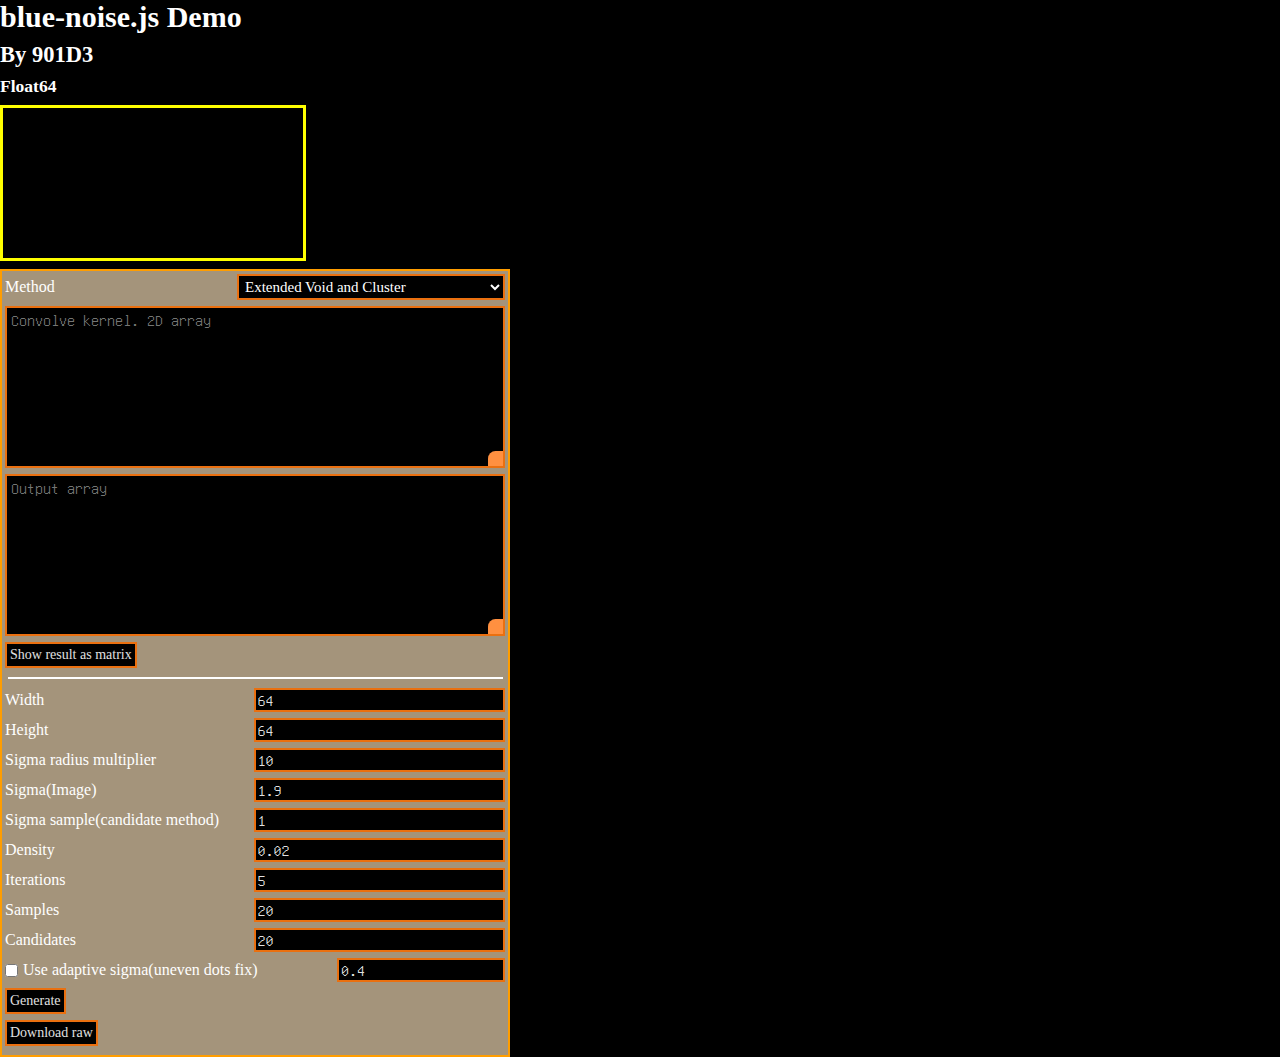
<file: demo/float64/index.html>
<!DOCTYPE html>
<html lang="en">
  <head>
    <meta charset="UTF-8" name="viewport" content="width=device-width, initial-scale=1" />
    <link rel="stylesheet" href="../styles.css" />
    <title>blue-noise.js Demo</title>
  </head>
  <body
    style="
      gap: 8px;
      background-color: black;
      color: white;
      display: flex;
      flex-direction: column;
      align-items: flex-start;
    ">
    <h1>blue-noise.js Demo</h1>
    <h2>By 901D3</h2>
    <h3>Float64</h3>
    <canvas
      id="blueNoiseCanvas"
      style="border: 3px solid #ff0; image-rendering: pixelated"></canvas>
    <div
      class="settings_container"
      style="background-color: #a4947b; border: 2px solid #ff9d00; padding: 3px; width: 500px">
      <div class="settings_label-select">
        <span>Method</span>
        <select id="blueNoiseAlgo">
          <option value="extendedVACluster">Extended Void and Cluster</option>
          <option value="georgievFajardo">Georgiev-Fajardo(Simulated annealing)</option>
          <option value="candidateMethodVACluster">Candidate Method(Void and Cluster)</option>
          <option value="wronskiCandidateMethod">Wronski Candidate Method</option>
          <option value="bestCandidate">Best Candidate(Mitchell's)</option>
          <option value="relaxation">Relaxation(Lloyd's)</option>
        </select>
      </div>
      <textarea id="blueNoiseCustomKernel" placeholder="Convolve kernel. 2D array"></textarea>
      <textarea id="blueNoiseMatrixOutput" placeholder="Output array"></textarea>
      <button onclick="showResult()">Show result as matrix</button>
      <div class="whitehr"></div>
      <div class="settings_label-input">
        <span>Width</span>
        <input type="number" id="blueNoiseWidth" value="64" />
      </div>
      <div class="settings_label-input">
        <span>Height</span>
        <input type="number" id="blueNoiseHeight" value="64" />
      </div>
      <div class="settings_label-input">
        <span>Sigma radius multiplier</span>
        <input type="number" id="blueNoiseGaussianSigmaRadiusMultiplier" value="10" />
      </div>
      <div class="settings_label-input">
        <span>Sigma(Image)</span>
        <input type="number" id="blueNoiseSigmaImage" value="1.9" />
      </div>
      <div class="settings_label-input">
        <span>Sigma sample(candidate method)</span>
        <input type="number" id="blueNoiseSigmaSample" value="1" />
      </div>
      <div class="settings_label-input">
        <span>Density</span>
        <input type="number" id="blueNoiseDensity" value="0.02" />
      </div>
      <div class="settings_label-input">
        <span>Iterations</span>
        <input type="number" id="blueNoiseIterations" value="5" />
      </div>
      <div class="settings_label-input">
        <span>Samples</span>
        <input type="number" id="blueNoiseSamples" value="20" />
      </div>
      <div class="settings_label-input">
        <span>Candidates</span>
        <input type="number" id="blueNoiseCandidates" value="20" />
      </div>
      <div class="settings_checkbox-label-input">
        <input type="checkbox" id="blueNoiseUseAdaptiveSigma" />
        <span>Use adaptive sigma(uneven dots fix)</span>
        <input type="number" id="blueNoiseInitialSigmaScale" value="0.4" />
      </div>
      <button onclick="blueNoiseWrapper()">Generate</button>
      <button onclick="downloadRaw()">Download raw</button>
      <span id="generateTime"></span>
    </div>
  </body>
  <script src="../../src/blue-noise-utils.js"></script>
  <script src="../../src/blue-noise-float64.js"></script>
  <script>
    var blueNoiseCanvas = document.getElementById("blueNoiseCanvas");
    var blueNoiseCtx = blueNoiseCanvas.getContext("2d");
    let result;

    function findHighest(matrix) {
      let maxValue = 0;
      const matrixLength = matrix.length;

      for (let i = 0; i < matrixLength; i++) {
        const v = matrix[i];
        if (v > maxValue) maxValue = v;
      }

      return maxValue;
    }

    function blueNoiseWrapper() {
      const blueNoiseWidth = Number(document.getElementById("blueNoiseWidth").value);
      const blueNoiseHeight = Number(document.getElementById("blueNoiseHeight").value);
      const blueNoiseAlgo = document.getElementById("blueNoiseAlgo").value;
      blueNoiseCanvas.width = blueNoiseWidth;
      blueNoiseCanvas.height = blueNoiseHeight;
      const sqSz = blueNoiseWidth * blueNoiseHeight;
      const t0 = performance.now();

      BlueNoiseFloat64.gaussianSigmaRadiusMultiplier = Number(
        document.getElementById("blueNoiseGaussianSigmaRadiusMultiplier").value
      );

      BlueNoiseFloat64.useAdaptiveSigmaCandidateAlgo = document.getElementById(
        "blueNoiseUseAdaptiveSigma"
      ).checked;

      BlueNoiseFloat64.initialSigmaScale = Number(
        document.getElementById("blueNoiseInitialSigmaScale").value
      );

      if (blueNoiseAlgo === "extendedVACluster") {
        let kernel = null;

        if (document.getElementById("blueNoiseCustomKernel").value) {
          kernel = JSON.parse(document.getElementById("blueNoiseCustomKernel").value);
        }

        result = BlueNoiseFloat64.extendedVoidAndCluster(
          blueNoiseWidth,
          blueNoiseHeight,
          Number(document.getElementById("blueNoiseSigmaImage").value),
          Number(document.getElementById("blueNoiseSigmaSample").value),
          Number(document.getElementById("blueNoiseDensity").value),
          kernel
        );
      } else if (blueNoiseAlgo === "georgievFajardo") {
        let kernel = null;

        if (document.getElementById("blueNoiseCustomKernel").value) {
          kernel = JSON.parse(document.getElementById("blueNoiseCustomKernel").value);
        }

        result = new Uint32Array(sqSz);
        for (let i = 0; i < sqSz; i++) result[i] = i;

        BlueNoiseFloat64.georgievFajardoInPlace(
          result,
          blueNoiseWidth,
          blueNoiseHeight,
          Number(document.getElementById("blueNoiseSigmaImage").value),
          Number(document.getElementById("blueNoiseSigmaSample").value),
          Number(document.getElementById("blueNoiseIterations").value),
          1,
          kernel
        );
      } else if (blueNoiseAlgo === "candidateMethodVACluster") {
        let kernel = null;

        if (document.getElementById("blueNoiseCustomKernel").value) {
          kernel = JSON.parse(document.getElementById("blueNoiseCustomKernel").value);
        }

        if (
          Number(document.getElementById("blueNoiseDensity").value) !== 0 &&
          Number(document.getElementById("blueNoiseDensity").value) !== 1
        ) {
          result = new Uint32Array(sqSz);

          for (
            let i =
              ((sqSz * Number(document.getElementById("blueNoiseDensity").value)) | 0) - 1;
            i >= 0;
            i--
          ) {
            result[i] = 1;
          }

          BlueNoiseUtils.shuffle(result);

          if (BlueNoiseFloat64.useAdaptiveSigmaCandidateAlgo) {
            BlueNoiseFloat64.adaptiveCandidateMethodInPlace(
              result,
              blueNoiseWidth,
              blueNoiseHeight,
              BlueNoiseFloat64.gaussianSigmaRadiusMultiplier
            );
          } else {
            BlueNoiseFloat64.candidateMethodInPlace(
              result,
              blueNoiseWidth,
              blueNoiseHeight,
              Number(document.getElementById("blueNoiseSigmaSample").value),
              kernel
            );
          }
        } else if (Number(document.getElementById("blueNoiseDensity").value) === 1) {
          result.fill(1);
        }
      } else if (blueNoiseAlgo === "wronskiCandidateMethod") {
        let kernel = null;

        if (document.getElementById("blueNoiseCustomKernel").value) {
          kernel = JSON.parse(document.getElementById("blueNoiseCustomKernel").value);
        }

        result = BlueNoiseFloat64.wronskiCandidateMethod(
          (Math.random() * sqSz) | 0,
          blueNoiseWidth,
          blueNoiseHeight,
          Number(document.getElementById("blueNoiseSigmaImage").value),
          Number(document.getElementById("blueNoiseDensity").value),
          kernel
        );
      } else if (blueNoiseAlgo === "bestCandidate") {
        const idxResult = BlueNoiseFloat64.bestCandidate(
          blueNoiseWidth,
          blueNoiseHeight,
          Number(document.getElementById("blueNoiseSamples").value),
          Number(document.getElementById("blueNoiseCandidates").value)
        );

        result = new Uint32Array(sqSz);

        for (let i = idxResult.length - 1; i >= 0; i--) {
          result[idxResult[i]] = 1;
        }
      } else if (blueNoiseAlgo === "relaxation") {
        result = new Uint32Array(
          (sqSz * Number(document.getElementById("blueNoiseDensity").value)) | 0
        );

        for (
          let i = ((sqSz * Number(document.getElementById("blueNoiseDensity").value)) | 0) - 1;
          i >= 0;
          i--
        ) {
          result[i] = (Math.random() * sqSz) | 0;
        }

        BlueNoiseUtils.shuffle(result);

        for (
          let i = Number(document.getElementById("blueNoiseIterations").value) - 1;
          i >= 0;
          i--
        ) {
          BlueNoiseFloat64.relaxation(result, blueNoiseWidth, blueNoiseHeight);
        }

        const temp = result.slice();
        result = new Uint32Array(sqSz);

        for (
          let i = (sqSz * Number(document.getElementById("blueNoiseDensity").value)) | 0;
          i >= 0;
          i--
        ) {
          result[temp[i]] = 1;
        }
      }

      generateTime.innerHTML = "Generating took " + (performance.now() - t0) + "ms";
      const frame = blueNoiseCtx.getImageData(0, 0, blueNoiseWidth, blueNoiseHeight);
      const imageData = frame.data;
      const sqSz4 = sqSz * 4;
      const denom = (1 / findHighest(result)) * 255;

      for (let i = 0; i < sqSz4; i += 4) imageData[i + 3] = 255;

      for (let y = 0; y < blueNoiseHeight; y++) {
        const yOffs = y * blueNoiseWidth;
        for (let x = 0; x < blueNoiseWidth; x++) {
          let i = yOffs + x;
          const v = Math.round(result[i] * denom);
          i <<= 2;
          imageData[i] = v;
          imageData[i + 1] = v;
          imageData[i + 2] = v;
        }
      }

      blueNoiseCtx.putImageData(frame, 0, 0);
    }

    function downloadRaw() {
      const blob = new Blob([result.buffer], {type: "application/octet-stream"});
      const url = URL.createObjectURL(blob);
      const a = document.createElement("a");
      a.href = url;
      a.download = "blue_noise.raw";
      a.click();
      URL.revokeObjectURL(url);
    }

    function showResult() {
      const blueNoiseWidth = Number(document.getElementById("blueNoiseWidth").value);
      const blueNoiseHeight = Number(document.getElementById("blueNoiseHeight").value);

      const matrixResult = [];

      for (let y = 0; y < blueNoiseHeight; y++) {
        if (!matrixResult[y]) matrixResult[y] = [];

        const yOffs = y * blueNoiseWidth;

        for (let x = 0; x < blueNoiseWidth; x++) {
          matrixResult[y][x] = result[yOffs + x];
        }
      }

      document.getElementById("blueNoiseMatrixOutput").value = JSON.stringify(matrixResult);
    }
  </script>
</html>
</file>
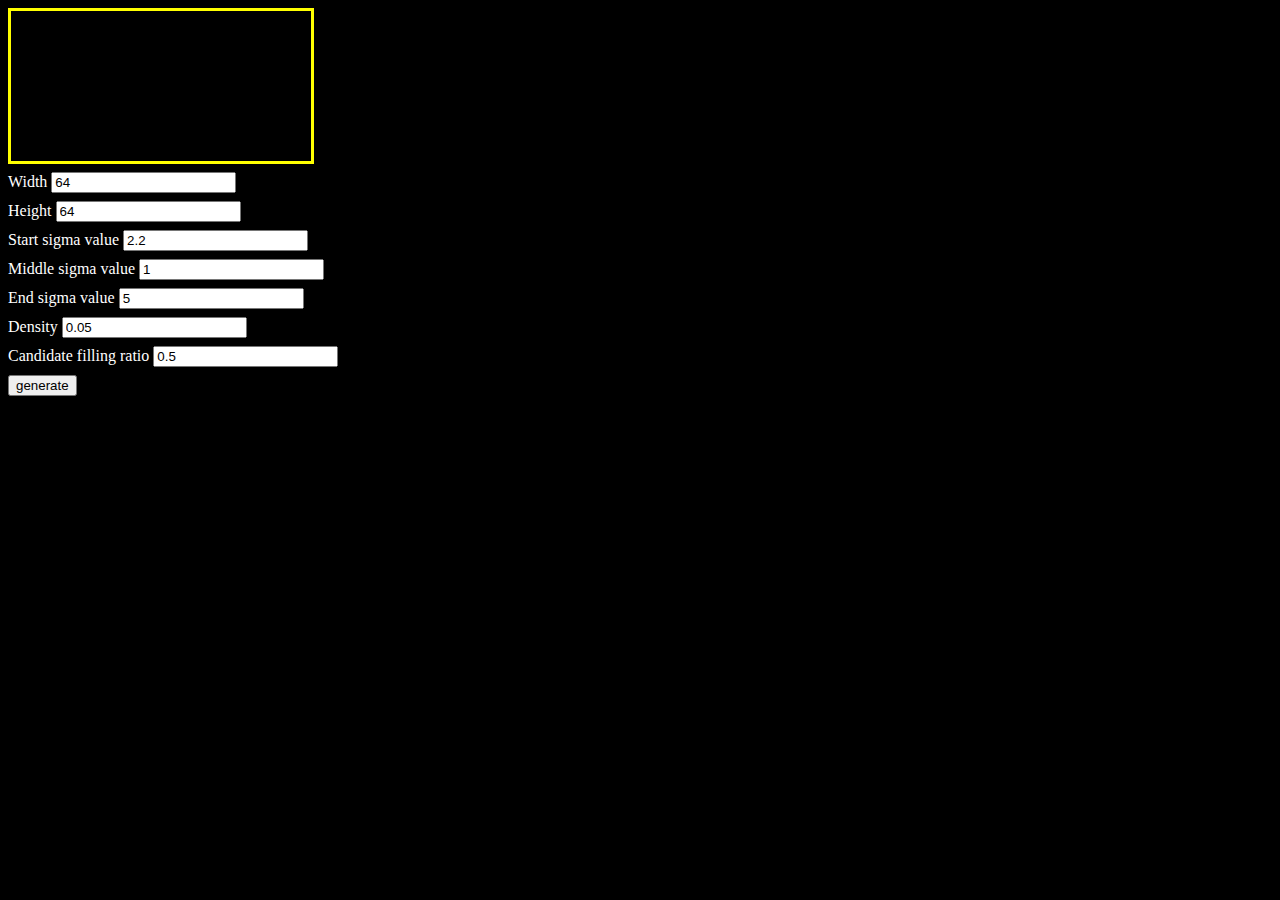
<file: demo/variable-blue-noise/index.html>
<!DOCTYPE html>
<html lang="en">
  <head>
    <meta charset="UTF-8" name="viewport" content="width=device-width, initial-scale=1" />
    <title>Void and Cluster demo</title>
    <style>
      textarea {
        width: 200px;
        height: 100px;
        font-family: "Courier New", Courier, monospace;
      }
    </style>
  </head>
  <body style="gap: 8px; background-color: black; color: white; display: flex; flex-direction: column; align-items: flex-start">
    <canvas id="blueNoiseCanvas" style="border: 3px solid #ff0; image-rendering: pixelated"></canvas>
    <div>
      <span>Width</span>
      <input type="number" id="blueNoiseWidth" value="64" />
    </div>
    <div>
      <span>Height</span>
      <input type="number" id="blueNoiseHeight" value="64" />
    </div>
    <div>
      <span>Start sigma value</span>
      <input type="number" id="blueNoiseSigmaStart" value="2.2" />
    </div>
    <div>
      <span>Middle sigma value</span>
      <input type="number" id="blueNoiseSigmaMiddle" value="1" />
    </div>
    <div>
      <span>End sigma value</span>
      <input type="number" id="blueNoiseSigmaEnd" value="5" />
    </div>
    <div>
      <span>Density</span>
      <input type="number" id="blueNoiseDensity" value="0.05" />
    </div>
    <div>
      <span>Candidate filling ratio</span>
      <input type="number" id="blueNoiseCandidateFillingRatio" value="0.5" />
    </div>
    <button onclick="setTimeout(blueNoiseWrapper, 0)">generate</button>
    <span id="generateTime"></span>
  </body>
  <script src="../../src/blue-noise-utils.js"></script>
  <script src="../../src/blue-noise-float16.js"></script>
  <script src="../../src/blue-noise-float32.js"></script>
  <script src="../../src/blue-noise-float64.js"></script>
  <script>
    var blueNoiseCanvas = document.getElementById("blueNoiseCanvas");
    var blueNoiseCtx = blueNoiseCanvas.getContext("2d");

    function findHighest(matrix) {
      let result = 0;
      const matrixLength = matrix.length;

      for (let i = 0; i < matrixLength; i++) {
        const v = matrix[i];
        if (v > result) result = v;
      }

      return result;
    }

    function blueNoiseWrapper() {
      const blueNoiseWidth = Number(document.getElementById("blueNoiseWidth").value);
      const blueNoiseHeight = Number(document.getElementById("blueNoiseHeight").value);
      blueNoiseCanvas.width = blueNoiseWidth;
      blueNoiseCanvas.height = blueNoiseHeight;
      const t0 = performance.now();
      const result = blueNoiseFloat32.variableVoidAndCluster(
        blueNoiseWidth,
        blueNoiseHeight,
        Number(document.getElementById("blueNoiseSigmaStart").value),
        Number(document.getElementById("blueNoiseSigmaMiddle").value),
        Number(document.getElementById("blueNoiseSigmaEnd").value),
        Number(document.getElementById("blueNoiseCandidateFillingRatio").value),
        Number(document.getElementById("blueNoiseDensity").value),
        null,
        "Math.sin((Math.PI / N) * (n + 0.5))"
      );

      generateTime.innerHTML = "Generating took " + (performance.now() - t0) + "ms";
      const frame = blueNoiseCtx.getImageData(0, 0, blueNoiseWidth, blueNoiseHeight);
      const imageData = frame.data;
      const sqSz = blueNoiseWidth * blueNoiseHeight;
      const sqSz4 = sqSz * 4;
      const denom = (1 / findHighest(result)) * 255; // Easier to debug with binary array...

      for (let i = 0; i < sqSz4; i += 4) imageData[i + 3] = 255;

      for (let y = 0; y < blueNoiseHeight; y++) {
        const yOffs = y * blueNoiseWidth;
        for (let x = 0; x < blueNoiseWidth; x++) {
          let i = yOffs + x;
          const v = Math.floor(result[i] * denom);
          i <<= 2;
          imageData[i] = v;
          imageData[i + 1] = v;
          imageData[i + 2] = v;
        }
      }

      blueNoiseCtx.putImageData(frame, 0, 0);
    }
  </script>
</html>
</file>
<file: demo/styles.css>
@import url("styles/$_.css");

@font-face {
  font-family: "Trebuchet-MS";
  src: url("https://raw.githubusercontent.com/901D3/901D3.github.io/branchcuahuy/assets/font/Trebuchet MS/trebuc.ttf");
  src: url("https://raw.githubusercontent.com/901D3/901D3.github.io/branchcuahuy/assets/font/Trebuchet MS/trebuc.ttf")
    format("woff2");
}
@font-face {
  font-family: "Classwiz-X";
  src: url("https://raw.githubusercontent.com/901D3/901D3.github.io/branchcuahuy/assets/font/Calculator font/Casio/Classwiz X/ClassWizXDisplay-Regular.woff2");
  src: url("https://raw.githubusercontent.com/901D3/901D3.github.io/branchcuahuy/assets/font/Calculator font/Casio/Classwiz X/ClassWizXDisplay-Regular.woff2")
    format("woff2");
}
@font-face {
  font-family: "Classwiz-CW";
  src: url("https://raw.githubusercontent.com/901D3/901D3.github.io/branchcuahuy/assets/font/Calculator%20font/Casio/Classwiz%20CW/cwcwd.woff2");
  src: url("https://raw.githubusercontent.com/901D3/901D3.github.io/branchcuahuy/assets/font/Calculator%20font/Casio/Classwiz%20CW/cwcwd.woff2")
    format("woff2");
}

::-webkit-scrollbar {
  width: 10px;
  height: 10px;
}

::-webkit-scrollbar-track {
  background: #000000;
  height: 15px;
}

::-webkit-resizer {
  background: #ff9040;
  border-top-left-radius: 50%;
}

::-webkit-range-thumb {
  width: 4px;
  height: 100%;
  border-radius: 0px;
  background: #111;
  background-color: #ea7010;
  border: none;
}

::-moz-range-thumb {
  width: 4px;
  height: 100%;
  border-radius: 0px;
  background: #111;
  background-color: #ea7010;
  border: none;
}

input[type="number"]::-webkit-outer-spin-button,
input[type="number"]::-webkit-inner-spin-button {
  -webkit-appearance: none;
  margin: 0;
}

input[type="number"] {
  appearance: textfield;
  -moz-appearance: textfield;
}

.resizable {
  overflow: hidden;
  resize: both;
}

body {
  width: 100%;
  height: 100%;
  accent-color: #ff9d00;
  font-family: Ubuntu;
  background-color: #0a0a0a;
  color: #ffffff;
  margin: 0px;
  padding: 0px;
  font-size: 15px;
  overflow-x: auto;
}

h1,
h2,
h3,
h4,
h5,
h6,
p {
  font-family: Ubuntu;
  color: #ffffff;
  box-sizing: border-box;
  padding: 0px;
  margin: 0px;
}

label {
  margin: 0px;
  font-family: Ubuntu;
  color: #ffffff;
  box-sizing: border-box;
  font-size: 16px;
  cursor: pointer;
}

input {
  background-color: #000;
  color: #e0e0e0;
  border: 2px solid #ea7010;
  padding: 2px;
  font-family: Unifont;
  font-size: 16px;
  vertical-align: middle;
  line-height: normal;
  display: inline-block;
}

input:disabled {
  background-color: #333333;
  color: #e0e0e0;
  border: 3px solid #555555;
  cursor: not-allowed;
}

select {
  background-color: #000;
  color: #e0e0e0;
  border: 2px solid #ea7010;
  padding: 2px;
  font-family: Ubuntu;
  font-size: 15px;
  margin-right: 5px;
  cursor: pointer;
}

select:disabled {
  background-color: #333333;
  color: #e0e0e0;
  border: 3px solid #555555;
  cursor: not-allowed;
}

textarea {
  background-color: #000;
  color: #e0e0e0;
  border: 2px solid #ea7010;
  padding: 4px;
  font-family: Unifont;
  font-size: 16px;
  height: 150px;
}

input[type="range"] {
  -webkit-appearance: none;
  appearance: none;
  display: inline-block;
  width: 200px;
  height: 18px;
}

input[type="range"]:hover {
  cursor: e-resize;
}

input[type="range"]:disabled {
  background-color: #333333;
  color: #b3b3b3;
  border: 3px solid #555555;
  cursor: not-allowed;
}

input[type="checkbox"] {
  display: inline-flex;
  justify-content: center;
  position: relative;
  width: 15px;
  height: 15px;
  cursor: pointer;
}

input[type="file"] {
  padding: 3px;
  cursor: pointer;
  width: max-content;
}

button {
  width: max-content;
  height: max-content;
  background-color: #000;
  color: #e0e0e0;
  border: 2px solid #ea7010;
  padding: 3px;
  font-family: Ubuntu;
  font-size: 14px;
  cursor: pointer;
}

input:hover,
button:hover,
select:hover {
  background-color: #793400;
  border-color: #ea7010;
}

button[disabled] {
  background-color: #333333;
  color: #e0e0e0;
  border: 3px solid #555555;
  cursor: not-allowed;
}

button[disabled]:hover {
  background-color: #555555;
  border-color: #555555;
}

video {
  align-self: center;
}

canvas {
  aspect-ratio: inherit;
  image-rendering: pixelated;
  margin: 0px;
  padding: 0px;
}

#console {
  display: flex;
  flex-direction: column;
  background: #000000;
  color: #00ff00;
  font-family: Unifont, monospace;
  font-size: 16px;
  height: 1000px;
  padding: 4px;
  overflow-y: auto;
  white-space: pre-wrap;
}

hr {
  width: 100%;
}

.glowfire {
  background: linear-gradient(to right, #ff0000, #ff7f00, #ffff00);
  background-size: cover;
  background-clip: text;
  -webkit-text-fill-color: transparent;
  -webkit-background-clip: text;
}

select {
  background-color: #000;
  color: #fff;
}

#docs {
  text-align: left;
}

.controls {
  background-color: #a4947b;
  border: 2px solid #ea7010;
  padding: 3px;
  margin: 0px;
  position: relative;
  resize: both;
}

.previewContainer {
  display: flex;
  flex-direction: column;
  margin-left: auto;
  margin-right: auto;
  margin-top: auto;
  margin-bottom: auto;
}

.canvasControls {
  background-color: #e14f00;
  border: 8px solid #1b1b1b;
  padding: 10px;
  max-width: max-content;
}

a {
  color: #ffaa00;
}

span {
  font-size: 16px;
  margin: 0px;
  padding: 0px;
}

#console span {
  font-size: 16px;
}

.recorder button {
  padding: 7px;
  font-size: 15px;
  cursor: pointer;
  text-align: center;
  width: 100%;
}

.bigContainer {
  display: flex;
  justify-items: center;
  align-items: center;
  overflow: auto;
  resize: both;
}

.previewContainer {
  display: flex;
  flex-direction: column;
  gap: 10px;
  margin-top: auto;
  margin-bottom: auto;
  margin-left: auto;
  margin-right: auto;
}

.mainVideo {
  display: flex;
  flex-direction: column;
  height: 100%;
  gap: 5px;
  margin-top: auto;
  margin-bottom: auto;
  margin-left: auto;
  margin-right: auto;
  border: 2px solid #ea7010;
  line-height: 0;
}

.mainCanvas {
  display: flex;
  flex-direction: column;
  gap: 5px;
  width: fit-content;
  height: fit-content;
  margin-top: auto;
  margin-bottom: auto;
  margin-left: auto;
  margin-right: auto;
  border: 2px solid #ea7010;
  line-height: 0;
}

.tooltipTextRight {
  visibility: hidden;
  background-color: #424242ee;
  text-align: left;
  position: absolute;
  padding: 3px;
  z-index: 1;
}

.tooltipTextBottom {
  visibility: hidden;
  background-color: #424242ee;
  text-align: left;
  position: absolute;
  padding: 3px;
  z-index: 1;
}

.tooltip:hover .tooltipTextRight {
  visibility: visible;
  margin-top: auto;
  margin-bottom: auto;
  width: fit-content;
  height: fit-content;
  left: 100%;
}

.tooltip:hover .tooltipTextBottom {
  visibility: visible;
  margin-top: auto;
  margin-bottom: auto;
  width: fit-content;
  height: fit-content;
  bottom: 100%;
}

.firehr {
  width: 99%;
  height: 2px;
  margin-top: 3px;
  margin-bottom: 3px;
  margin-left: auto;
  margin-right: auto;
  background: linear-gradient(to right, #ff0000, #ff7f00, #ffff00);
}

.whitehr {
  width: 99%;
  height: 2px;
  margin-top: 3px;
  margin-bottom: 3px;
  margin-left: auto;
  margin-right: auto;
  background: #fff;
}

.whitevr {
  width: 2px;
  height: 99%;
  margin-top: auto;
  margin-bottom: auto;
  margin-left: 3px;
  margin-right: 3px;
  background: #fff;
}

.hidden {
  display: none !important;
}

.disabled {
  pointer-events: none;
  opacity: 0.2;
  cursor: not-allowed;
}

.offscreen_hide {
  width: 0px;
  height: 0px;
}

.settings_label-input {
  display: flex;
  flex-direction: row;
  width: 100%;
  height: fit-content;
  gap: 5px;
}

.settings_label-input span {
  width: 100%;
  height: fit-content;
  margin-top: auto;
  margin-bottom: auto;
  margin-left: 0px;
  margin-right: auto;
  font-size: 16px;
  text-wrap: nowrap;
}

.settings_label-input input {
  width: 100%;
  margin-top: auto;
  margin-bottom: auto;
  margin-left: auto;
  margin-right: 0px;
}

.settings_label-slider-input {
  display: flex;
  flex-direction: row;
  width: 100%;
  height: fit-content;
}

.settings_label-slider-input span {
  width: 100%;
  height: fit-content;
  margin-top: auto;
  margin-bottom: auto;
  margin-left: 0px;
  margin-right: auto;
  font-size: 16px;
  text-wrap: nowrap;
}

.settings_label-slider-input input[type="range"] {
  width: 100%;
  margin-top: auto;
  margin-bottom: auto;
  margin-left: auto;
  margin-right: 2px;
}

.settings_label-slider-input input {
  width: 120px;
  margin-top: auto;
  margin-bottom: auto;
  margin-left: auto;
  margin-right: 0px;
}

.settings_checkbox-label {
  display: flex;
  flex-direction: row;
  width: fit-content;
  height: fit-content;
  margin-top: 2px;
  margin-bottom: 2px;
}

.settings_checkbox-label input[type="checkbox"] {
  margin-top: auto;
  margin-left: auto;
  margin-right: auto;
  margin-bottom: auto;
}

.settings_checkbox-label span {
  width: 100%;
  margin-top: auto;
  margin-left: 5px;
  margin-right: auto;
  margin-bottom: auto;
  text-wrap: nowrap;
}

.settings_button-label {
  display: flex;
  flex-direction: row;
  width: 100%;
  height: fit-content;
}

.settings_button-label button {
  margin-top: auto;
  margin-left: 0px;
  margin-right: 5px;
  margin-bottom: auto;
}

.settings_button-label span {
  margin-top: auto;
  margin-left: 0px;
  margin-right: auto;
  margin-bottom: auto;
  text-wrap: nowrap;
}

.settings_label_title {
  font-weight: bold;
  font-size: 25px;
  width: fit-content;
  height: fit-content;
}

.settings_container {
  display: flex;
  flex-direction: column;
  height: fit-content;
  gap: 6px;
}

.settings_checkbox-label-select {
  display: flex;
  flex-direction: row;
  width: 100%;
  height: fit-content;
}

.settings_checkbox-label-select input[type="checkbox"] {
  margin-top: auto;
  margin-left: 0px;
  margin-right: auto;
  margin-bottom: auto;
}

.settings_checkbox-label-select span {
  width: 100%;
  height: fit-content;
  margin-top: auto;
  margin-bottom: auto;
  margin-left: 5px;
  margin-right: auto;
  text-wrap: nowrap;
}

.settings_checkbox-label-select select {
  margin-top: auto;
  margin-bottom: auto;
  margin-left: auto;
  margin-right: 0px;
}

.settings_label-select {
  display: flex;
  flex-direction: row;
  width: 100%;
  height: fit-content;
}

.settings_checkbox-label-input {
  display: flex;
  flex-direction: row;
  width: 100%;
  height: fit-content;
}

.settings_checkbox-label-input input[type="checkbox"] {
  margin-top: auto;
  margin-left: 0px;
  margin-right: auto;
  margin-bottom: auto;
}

.settings_checkbox-label-input span {
  width: 100%;
  height: fit-content;
  margin-top: auto;
  margin-bottom: auto;
  margin-left: 5px;
  margin-right: auto;
  text-wrap: nowrap;
}

.settings_checkbox-label-input input {
  margin-top: auto;
  margin-bottom: auto;
  margin-left: auto;
  margin-right: 0px;
}

.settings_label-select {
  display: flex;
  flex-direction: row;
  width: 100%;
  height: fit-content;
}

.settings_label-select span {
  width: 100%;
  height: fit-content;
  margin-top: auto;
  margin-bottom: auto;
  margin-left: 0px;
  margin-right: auto;
  font-size: 16px;
  text-wrap: nowrap;
}

.settings_label-select select {
  margin-top: auto;
  margin-bottom: auto;
  margin-left: auto;
  margin-right: 0px;
}

.settings_container_info {
  display: flex;
  flex-direction: column;
  height: fit-content;
  gap: 6px;
  min-width: 300px;
  padding: 2px;
  border: 2px solid #10101010;
  background-color: #10101050;
}

.info_indicator {
  margin-top: 2px;
  margin-bottom: auto;
  margin-left: auto;
  margin-right: 2px;
  font-family: Unifont;
  font-size: 16px;
  opacity: 0.5;
}

.settings_label-label_info {
  display: flex;
  flex-direction: row;
  width: 100%;
  height: fit-content;
  gap: 5px;
}

.settings_label-label_info span {
  width: 100%;
  height: fit-content;
  margin-top: auto;
  margin-bottom: auto;
  margin-left: 2px;
  margin-right: 0px;
  font-family: Unifont;
  font-size: 16px;
  text-wrap: nowrap;
}

.settings_label-label_info .info {
  width: fit-content;
  height: fit-content;
  margin-top: auto;
  margin-bottom: auto;
  margin-left: auto;
  margin-right: 2px;
  font-family: Unifont;
  font-size: 16px;
  text-wrap: nowrap;
}

.barsPerBinIndic {
  color: #ffbb2e;
}

.settings_label-input_long {
  display: flex;
  flex-direction: row;
  width: 100%;
  height: fit-content;
  gap: 5px;
}

.settings_label-input_long span {
  width: 100%;
  height: fit-content;
  margin-top: auto;
  margin-bottom: auto;
  margin-left: 0px;
  margin-right: auto;
  font-size: 16px;
  text-wrap: nowrap;
}

.settings_label-input_long input {
  width: 100%;
  margin-top: auto;
  margin-bottom: auto;
  margin-left: auto;
  margin-right: 0px;
}

.sqrButton {
  width: 40px;
  height: 40px;
  margin: 0px;
  padding: 0px;
}
</file>
